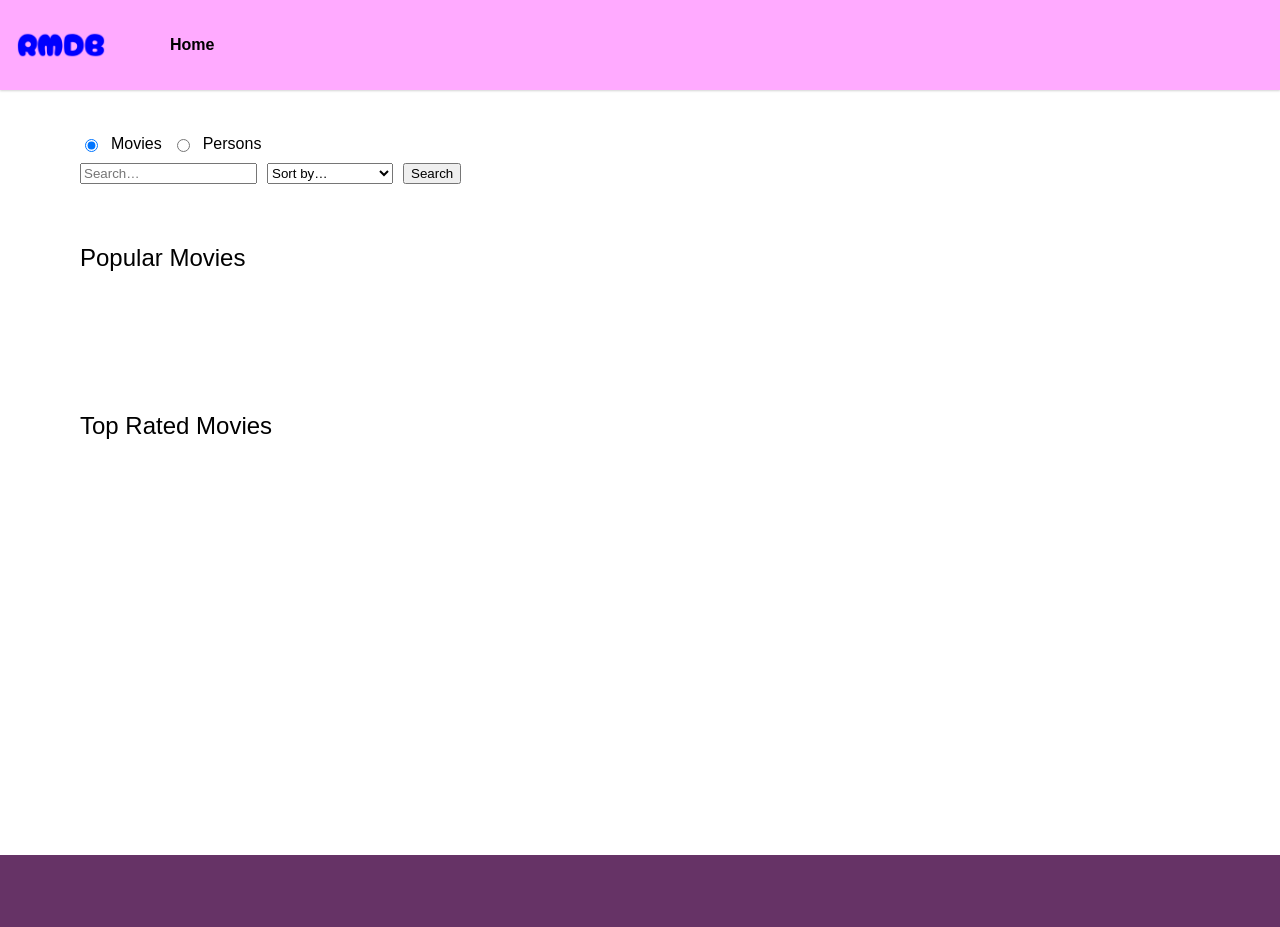
<file: index.html>
<!DOCTYPE html>
<html lang="en">
<head>
    <meta charset="UTF-8">
    <meta name="viewport" content="width=device-width, initial-scale=1.0">
    <link rel="stylesheet" href="./css/reset.css">
    <link rel="stylesheet" href="./css/style.css">
    <script src="./main.js" type="module"></script>
    <title>Ronja's Movie Database</title>
</head>
<body>
    <header>
        <div class="logo-container">
            <a href="./index.html">
                <img src="./resources/logo.png" alt="RMDB">
            </a>
        </div>
        <nav class="top-nav">
            <ul>
                <li><a href="index.html">Home</a></li>
            </ul>
        </nav>
    </header>
    <main>
        <section>
            <form class="search-form" action="./html/searchresults.html" method="get">
                <div>
                    <input type="radio" name="category" id="movies" value="movies" checked="true">
                    <label for="movies">Movies</label>
                    <input type="radio" name="category" id="persons" value="persons">
                    <label for="persons">Persons</label>
                </div>
                <div>
                    <input type="text" name="query" id="search-query" placeholder="Search…" required>
                    <select name="sort" id="sort-select">
                        <option value="">Sort by…</option>
                        <option value="az">A–Z</option>
                        <option value="za">Z–A</option>
                        <option value="pop-high">Rating (high–low)</option>
                        <option value="pop-low">Rating (low–high)</option>
                    </select>
                    <button>Search</button>
                </div>
            </form>
        </section>
        <section>
             <h1>Popular Movies</h1>
             <div id="popular-list" class="card-grid">
            </div>
        </section>
        <section>
            <h1>Top Rated Movies</h1>
            <div id="top-rated-list" class="card-grid">
            </div>
        </section>
    </main>

    <footer></footer>
</body>
</html>
</file>
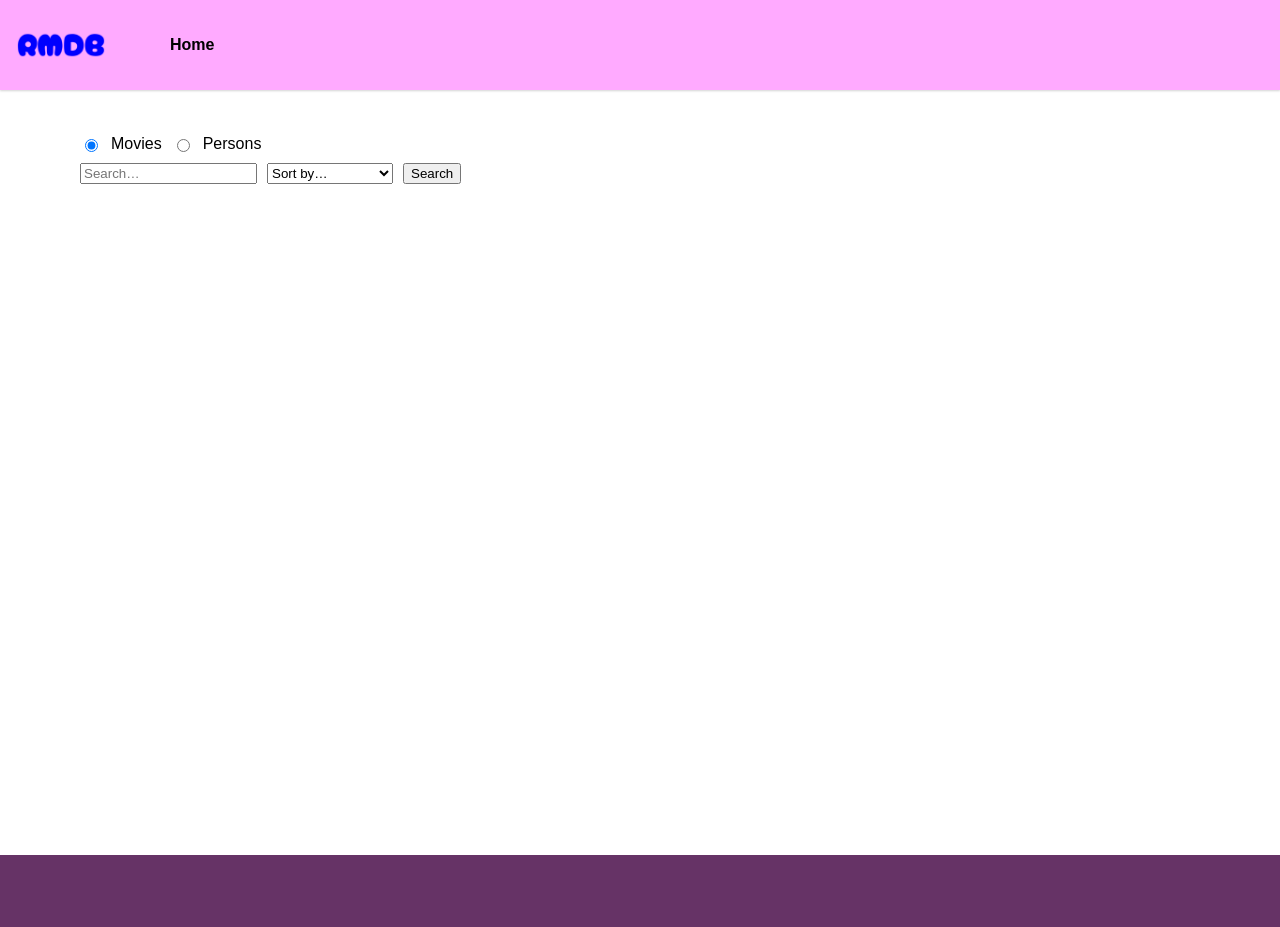
<file: html/searchresults.html>
<!DOCTYPE html>
<html lang="en">
<head>
    <meta charset="UTF-8">
    <meta name="viewport" content="width=device-width, initial-scale=1.0">
    <link rel="stylesheet" href="../css/reset.css">
    <link rel="stylesheet" href="../css/style.css">
    <link rel="stylesheet" href="../css/search.css">
    <script src="../js/search.js" type="module"></script>
    <title>Ronja's Movie Database</title>
</head>
<body>
    <header>
        <div class="logo-container">
            <a href="../index.html">
                <img src="../resources/logo.png" alt="RMDB">
            </a>
        </div>
        <nav class="top-nav">
            <ul>
                <li><a href="../index.html">Home</a></li>
            </ul>
        </nav>
    </header>
    <main>
        <section>
            <form class="search-form" method="get">
                <div>
                    <input type="radio" name="category" id="movies" value="movies" checked="true">
                    <label for="movies">Movies</label>
                    <input type="radio" name="category" id="persons" value="persons">
                    <label for="persons">Persons</label>
                </div>
                <div>
                    <input type="text" name="query" id="search-query" placeholder="Search…" required>
                    <select name="sort" id="sort-select">
                        <option value="">Sort by…</option>
                        <option value="az">A–Z</option>
                        <option value="za">Z–A</option>
                        <option value="pop-high">Rating (high–low)</option>
                        <option value="pop-low">Rating (low–high)</option>
                    </select>
                    <button>Search</button>
                </div>
            </form>
        </section>
        <section>
            <div id="result-container"></div>
        </section>
    </main>

    <footer></footer>
</body>
</html>
</file>
<file: css/style.css>
body {
font-family: Verdana, Tahoma, sans-serif;
}

header {
    height: 10vh;
    width: 100%;
    position: fixed;
    top: 0;
    display: flex;
    align-items: center;
    z-index: 1;
    background-color: #FAF;
    box-shadow: 0 1px 2px lightgray;
}

    .logo-container {
        height: 100%;
        margin-left: 1em;
    }

        .logo-container img {
            height: 100%;
        }

    .top-nav {
        height: 100%;
        display: flex;
        align-items: center;
        overflow: hidden;
    }
    
        .top-nav ul {
            margin-left: 3em;
            height: 100%;
            display: flex;
            align-items: center;
            gap: 1em;
            font-weight: bold;
        }
            
            .top-nav li {
                height: 100%;
            }
            
                .top-nav a {
                    height: 100%;
                    padding: 0 1em;
                    display: flex;
                    align-items: center;
                    transition: background-color 0.3s;
                }

                nav a:hover {
                    background-color: #fcf;
                }

main {
    padding: 0 5em;
    margin-top: 15vh;
    min-height: 80vh;
}

    section {
        margin: 60px 0;
    }

    
    .search-form > div {
        margin: 10px 0;
        display: flex;
        gap: 10px;
    }
    
    .card-grid {
        padding: 40px;
        display: flex;
        gap: 20px;
        overflow-x: scroll;
    }

        .card {
            min-width: 200px;
            padding: 0 0 10px;
            display: flex;
            flex-direction: column;
            justify-content: space-between;
            align-items: center;
            gap: 10px;
            box-shadow: 2px 2px 5px 2px lightgrey;
            text-align: center;
        }

        .card > div {
            display: flex;
            flex-direction: column;
            justify-content: space-around;
            align-items: center;
            gap: 10px
        }

            .card-title {
                padding: 0 1em;
            }

footer {
    background-color: #636;
    height: 8vh;
    position: relative;
    bottom: 0;
}
</file>
<file: css/search.css>
.result {
    margin: 3em 0;
}

    .result h3 {
        color: grey;
    }
    
    .result-contents {
        height: 400px;
        padding: 1em 0;
        display: flex;
        gap: 2em;
    }

        .result-contents img {
            box-shadow: 2px 2px 20px 2px lightgrey;
        }
        
        .result-info {
            min-width: 250px;
            max-width: 450px;
            overflow-y: scroll;
            text-align: justify;
            padding: 1em 0;
            display: flex;
            gap: 1em;
            flex-direction: column;
            justify-content: space-between;
        }
</file>
